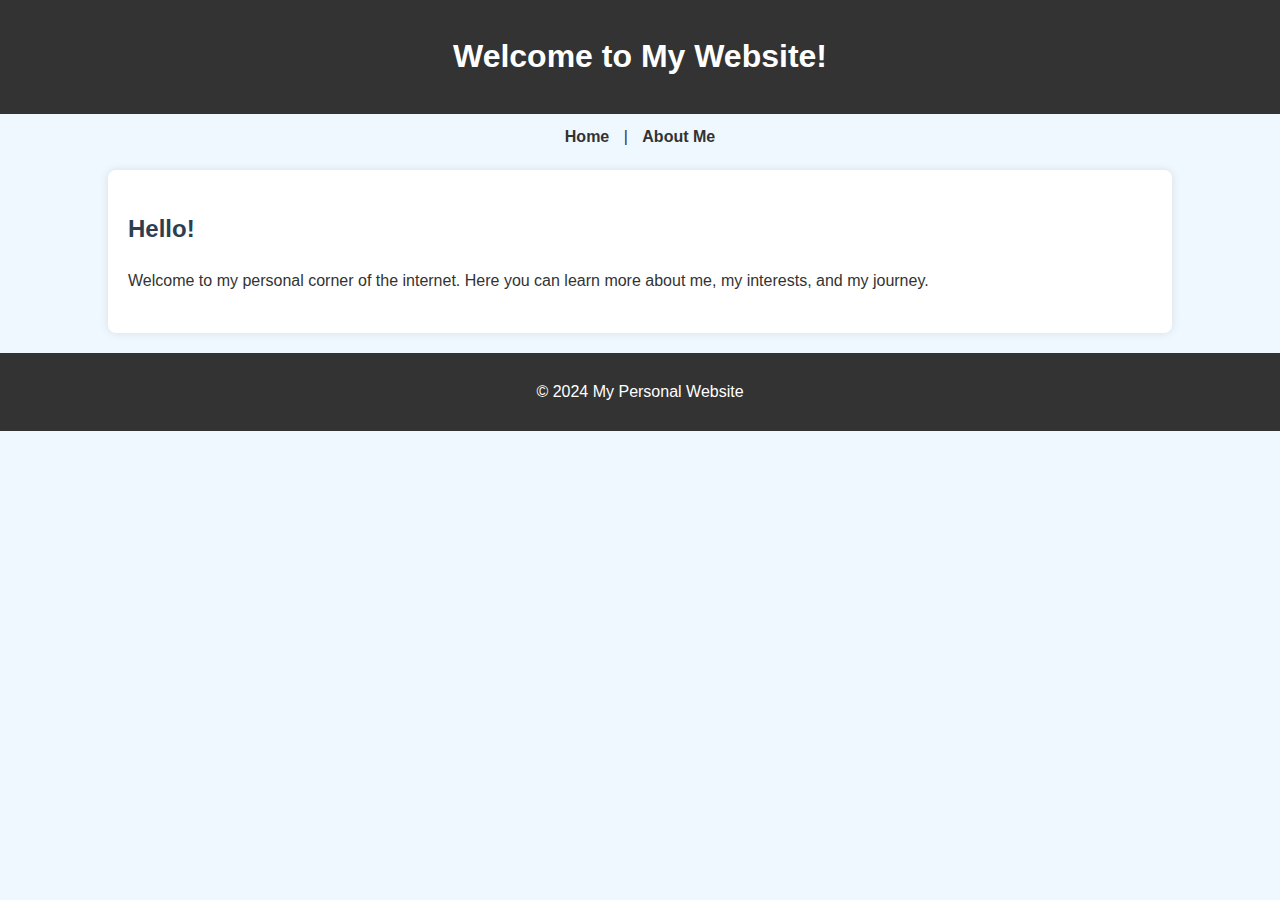
<file: index.html>
<!DOCTYPE html>
<html lang="en">

<head>
    <meta charset="UTF-8">
    <title>Home</title>
    <link rel="stylesheet" href="style.css">
</head>

<body>
    <header>
        <h1>Welcome to My Website!</h1>
    </header>
    <nav>
        <a href="index.html">Home</a> |
        <a href="about.html">About Me</a>
    </nav>
    <main>
        <section class="intro">
            <h2>Hello!</h2>
            <p>Welcome to my personal corner of the internet. Here you can learn more about me, my interests, and my
                journey.</p>
        </section>
    </main>
    <footer>
        <p>© 2024 My Personal Website</p>
    </footer>
</body>

</html>
</file>
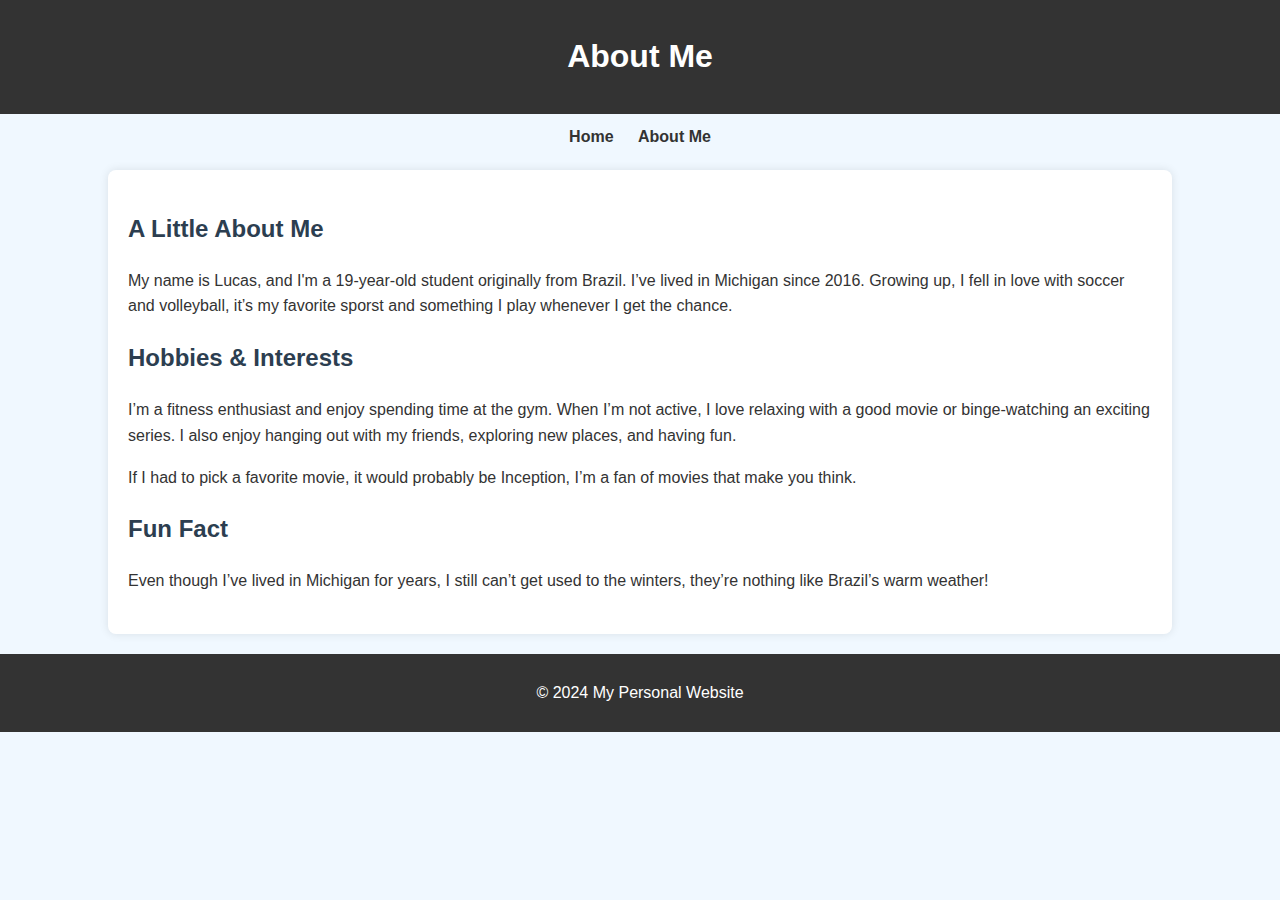
<file: about.html>
<!DOCTYPE html>
<html lang="en">

<head>
    <meta charset="UTF-8">
    <title>About Me</title>
    <link rel="stylesheet" href="style.css">
</head>

<body>
    <header>
        <h1>About Me</h1>
    </header>
    <nav>
        <a href="index.html">Home</a>
        <a href="about.html">About Me</a>
    </nav>
    <main>
        <section class="bio">
            <h2>A Little About Me</h2>
            <p>My name is Lucas, and I'm a 19-year-old student originally from Brazil. I’ve lived in Michigan since
                2016.
                Growing up, I fell in love with soccer and volleyball, it’s my favorite sporst and something I play
                whenever I get the chance. </p>
        </section>
        <section class="hobbies">
            <h2>Hobbies & Interests</h2>
            <p>I’m a fitness enthusiast and enjoy spending time at the gym. When I’m not active, I love relaxing with a
                good movie or binge-watching an exciting series.
                I also enjoy hanging out with my friends, exploring new places, and having fun.</p>
            <p>If I had to pick a favorite movie, it would probably be Inception, I’m a fan of movies that make you
                think.</p>
        </section>
        <section class="fun-fact">
            <h2>Fun Fact</h2>
            <p>Even though I’ve lived in Michigan for years, I still can’t get used to the winters, they’re nothing like
                Brazil’s warm weather!</p>
        </section>
    </main>
    <footer>
        <p>© 2024 My Personal Website</p>
    </footer>
</body>

</html>
</file>
<file: style.css>
body {
    font-family: Arial, sans-serif;
    line-height: 1.6;
    background: #f0f8ff;
    margin: 0;
    padding: 0;
    color: #333;
}
header {
    background: #333;
    color: #fff;
    padding: 10px 0;
    text-align: center;
}
nav {
    text-align: center;
    margin: 10px 0;
}
nav a {
    color: #333;
    text-decoration: none;
    margin: 0 10px;
    font-weight: bold;
}
main {
    width: 80%;
    margin: 20px auto;
    background: #fff;
    padding: 20px;
    box-shadow: 0 0 10px rgba(0, 0, 0, 0.1);
    border-radius: 8px;
}
section {
    margin-bottom: 20px;
}
h2 {
    color: #2c3e50;
}
footer {
    background: #333;
    color: #fff;
    text-align: center;
    padding: 10px 0;
    margin-top: 20px;
}
.photo img {
    display: block;
    margin: 0 auto;
    max-width: 100%;
    border-radius: 8px;
}
</file>
